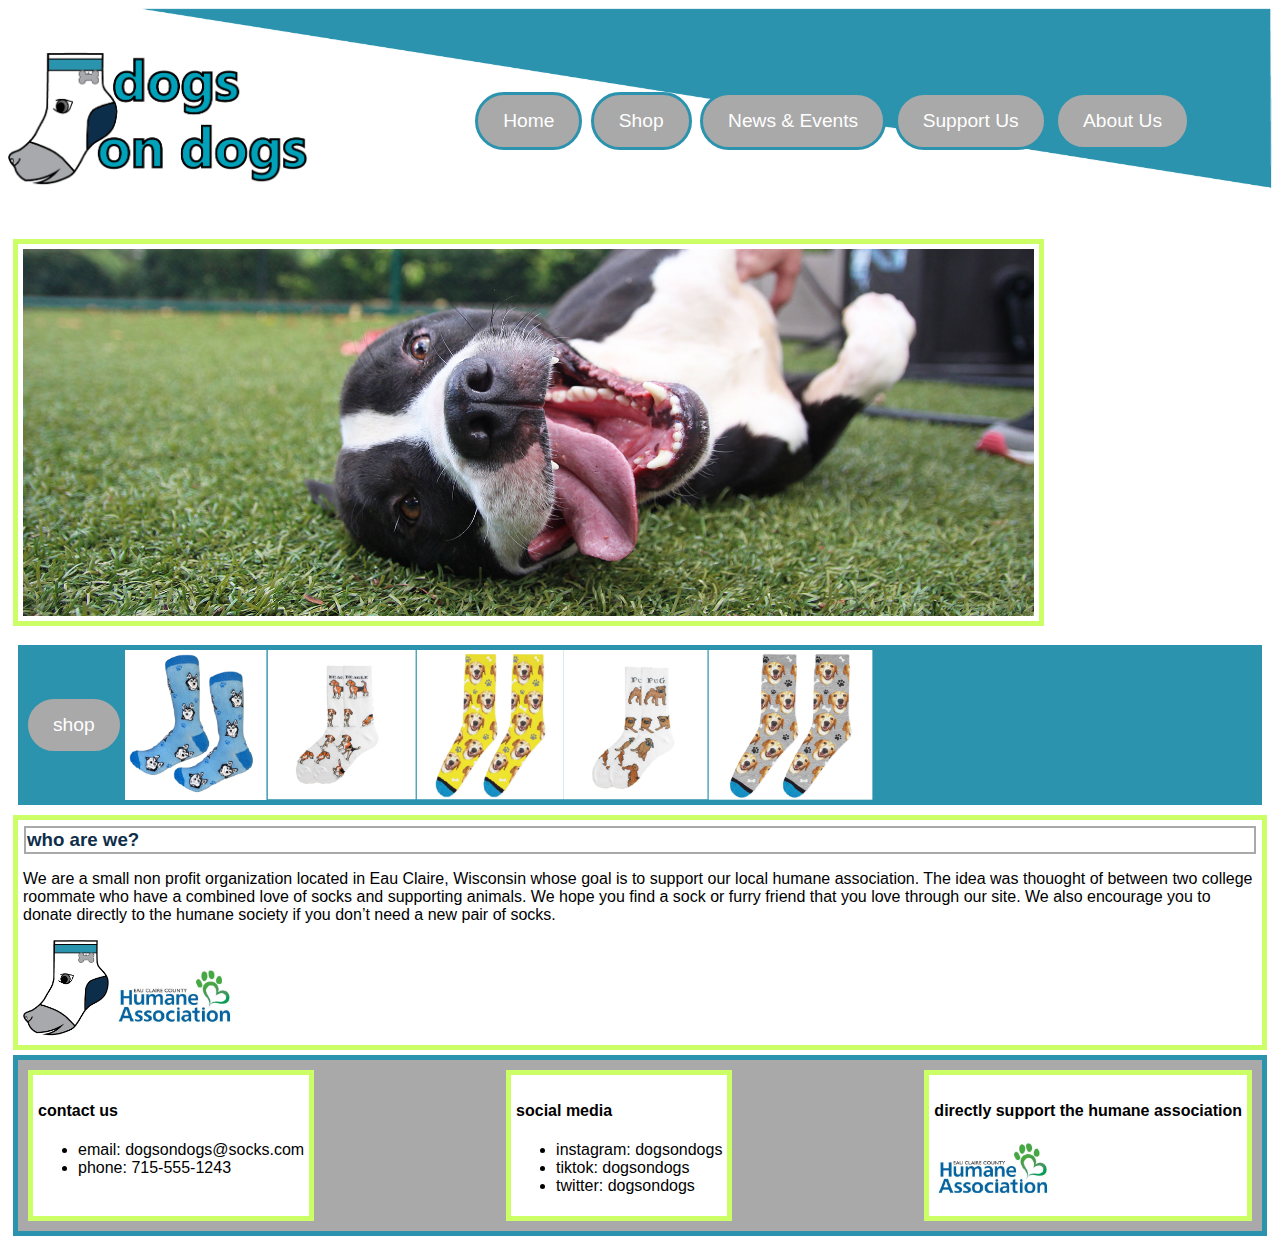
<file: index.html>
<!DOCTYPE html>
<html lang="en">
<head>
  <meta charset="UTF-8">
  <meta name="viewport" content="width=device-width, initial-scale=1.0">
  <link rel="stylesheet" href="styles.css">
  <link rel="icon" type="image/png" sizes="32x32" href="images/favicon-32x32.png">
<link rel="icon" type="image/png" sizes="16x16" href="images/favicon-16x16.png">
<link rel="manifest" href="images/site.webmanifest">
<link rel="mask-icon" href="images/safari-pinned-tab.svg" color="#5bbad5">
<link rel="shortcut icon" href="images/favicon.ico">
<meta name="msapplication-TileColor" content="#ffc40d">
<meta name="msapplication-config" content="images/browserconfig.xml">
<meta name="theme-color" content="#ffffff">
  <title>Dogs on Dogs </title>
</head>
<body>
  <header>
    <a href="index.html"><img src="images/Dogslogoandtext.png" alt="dogs on dogs Logo" width="300"></a>
    <nav>
        <a href="index.html">Home</a>
        <a href="shop.html">Shop</a>
        <a href="events.html">News & Events</a>
        <a href="support.html">Support Us</a>
        <a href="about.html">About Us</a>
    </nav>
  </header>

  <main class="index">
    <div id="dogpic"><img src="images/dog1.jpg" alt="dog with ball" width="80%"></div>
    <div id="shopindex"> 
        <a href="shop.html">shop</a>
        <img src="images/sock1.png" alt="dog sock" height="150rem">
        <img src="images/sock2.png" alt="dog sock" height="150rem">
        <img src="images/sock3.png" alt="dog sock" height="150rem">
        <img src="images/sock4.png" alt="dog sock" height="150rem">
        <img src="images/sock5.png" alt="dog sock" height="150rem">
    </div>
    <div id="whoareindex">
        <h3>who are we?</h3>
        <p>We are a small non profit organization located in Eau Claire, Wisconsin whose goal is to support our local humane association. The idea was thouoght of between two college roommate who have a combined love of socks and supporting animals. We hope you find a sock or furry friend that you love through our site. We also encourage you to donate directly to the humane society if you don’t need a new pair of socks.</p>
        <img src="images/Dogslogo.png" alt="dogs on dogs Logo" width="7%">
        <img src="images/Humaneassociation.png" alt="humane association Logo" width="10%">

    </div>
</main>

<footer>
    <section>
        <div id="contactfooter">
            <h4>contact us</h4>
        <ul>
            <li>email: dogsondogs@socks.com</li>
            <li>phone: 715-555-1243</li>
            </ul>
        </div>
        <div id="socialfooter">
            <h4>social media</h4>
        <ul>
            <li>instagram: dogsondogs</li>
            <li>tiktok: dogsondogs</li>
            <li>twitter: dogsondogs</li>
        </ul>
        </div>
        <div id="supportfooter">
            <h4>directly support the humane association</h4>
            <a href="https://www.eccha.org/donate/donate.phtml"><img src="images/Humaneassociation.png" alt="humane association Logo" width="120"></a>
        </div>
    </section>
  </footer>
</body>
</html>
</file>
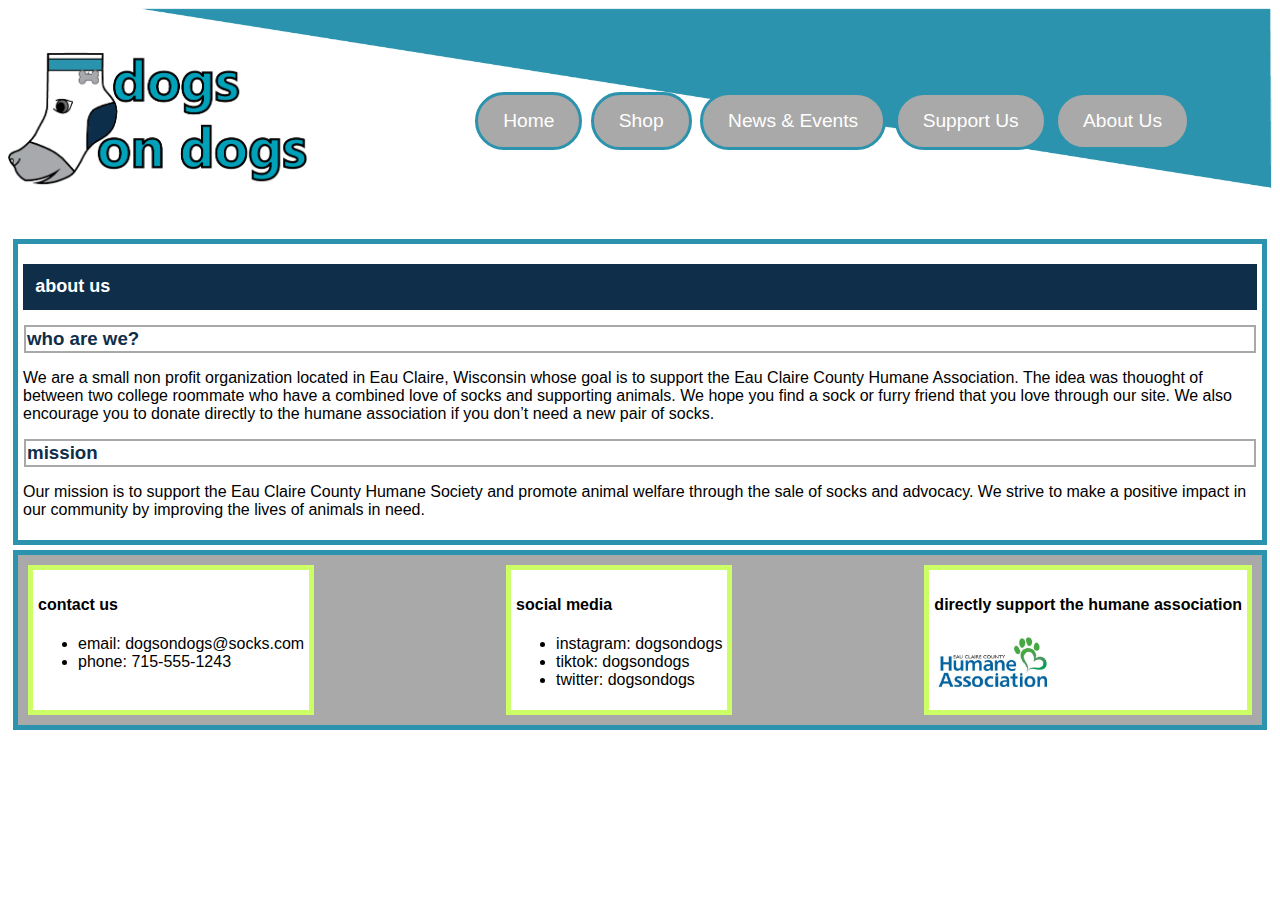
<file: about.html>
<!DOCTYPE html>
<html lang="en">
<head>
  <meta charset="UTF-8">
  <meta name="viewport" content="width=device-width, initial-scale=1.0">
  <link rel="stylesheet" href="styles.css">
  <link rel="icon" type="image/png" sizes="32x32" href="images/favicon-32x32.png">
<link rel="icon" type="image/png" sizes="16x16" href="images/favicon-16x16.png">
<link rel="manifest" href="images/site.webmanifest">
<link rel="mask-icon" href="images/safari-pinned-tab.svg" color="#5bbad5">
<link rel="shortcut icon" href="images/favicon.ico">
<meta name="msapplication-TileColor" content="#ffc40d">
<meta name="msapplication-config" content="images/browserconfig.xml">
<meta name="theme-color" content="#ffffff">
  <title>Dogs on Dogs </title>
</head>
<body>
  <header>
    <a href="index.html"><img src="images/Dogslogoandtext.png" alt="dogs on dogs Logo" width="300"></a>
    <nav>
        <a href="index.html">Home</a>
        <a href="shop.html">Shop</a>
        <a href="events.html">News & Events</a>
        <a href="support.html">Support Us</a>
        <a href="about.html">About Us</a>
    </nav>
  </header>

  <main class="about">
    <div id="aboutus">
        <h2>about us</h2>
        <h3>who are we?</h3>
        <p>We are a small non profit organization located in Eau Claire, Wisconsin whose goal is to support the Eau Claire County Humane Association. The idea was thouoght of between two college roommate who have a combined love of socks and supporting animals. We hope you find a sock or furry friend that you love through our site. We also encourage you to donate directly to the humane association if you don’t need a new pair of socks.</p>
        <h3>mission</h3>
        <p>Our mission is to support the Eau Claire County Humane Society and promote animal welfare through the sale of socks and advocacy. We strive to make a positive impact in our community by improving the lives of animals in need.</p>
    </div>
  </main>

  <footer>
    <section>
        <div id="contactfooter">
            <h4>contact us</h4>
        <ul>
            <li>email: dogsondogs@socks.com</li>
            <li>phone: 715-555-1243</li>
            </ul>
        </div>
        <div id="socialfooter">
            <h4>social media</h4>
        <ul>
            <li>instagram: dogsondogs</li>
            <li>tiktok: dogsondogs</li>
            <li>twitter: dogsondogs</li>
        </ul>
        </div>
        <div id="supportfooter">
            <h4>directly support the humane association</h4>
            <a href="https://www.eccha.org/donate/donate.phtml"><img src="images/Humaneassociation.png" alt="humane association Logo" width="120"></a>
        </div>
    </section>
  </footer>
</body>
</html>
</file>
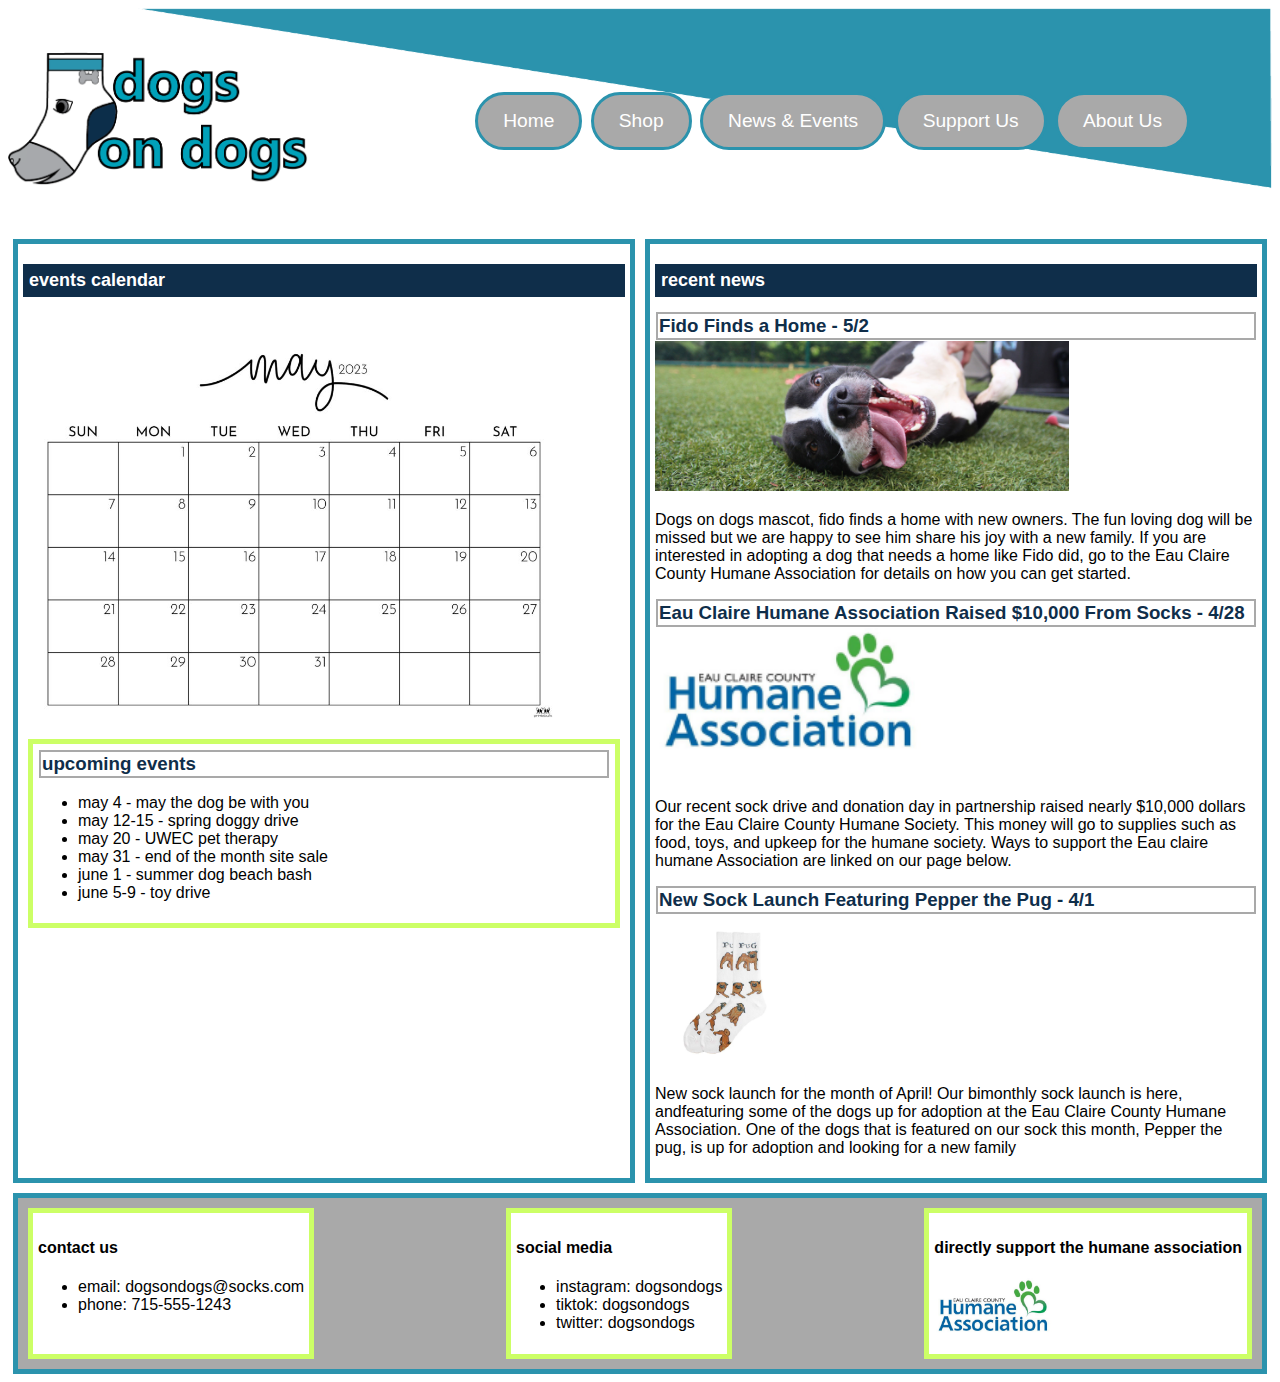
<file: events.html>
<!DOCTYPE html>
<html lang="en">
<head>
  <meta charset="UTF-8">
  <meta name="viewport" content="width=device-width, initial-scale=1.0">
  <link rel="stylesheet" href="styles.css">
  <link rel="icon" type="image/png" sizes="32x32" href="images/favicon-32x32.png">
<link rel="icon" type="image/png" sizes="16x16" href="images/favicon-16x16.png">
<link rel="manifest" href="images/site.webmanifest">
<link rel="mask-icon" href="images/safari-pinned-tab.svg" color="#5bbad5">
<link rel="shortcut icon" href="images/favicon.ico">
<meta name="msapplication-TileColor" content="#ffc40d">
<meta name="msapplication-config" content="images/browserconfig.xml">
<meta name="theme-color" content="#ffffff">
  <title>Dogs on Dogs </title>
</head>
<body>
  <header>
    <a href="index.html"><img src="images/Dogslogoandtext.png" alt="dogs on dogs Logo" width="300"></a>
    <nav>
        <a href="index.html">Home</a>
        <a href="shop.html">Shop</a>
        <a href="events.html">News & Events</a>
        <a href="support.html">Support Us</a>
        <a href="about.html">About Us</a>
    </nav>
  </header>
  <main class="events">
    <div class="calendar">
        <h2>events calendar</h2>
        <img src="images/maycalendar.jpg" alt="may 2023 calendar" width="90%">
        <div id="upcomingevents">
            <h3>upcoming events</h3>
            <ul>
                <li>may 4 - may the dog be with you</li>
                <li>may 12-15 - spring doggy drive</li> 
                <li>may 20 - UWEC pet therapy</li>
                <li>may 31 - end of the month site sale</li>
                <li>june 1 - summer  dog beach bash</li>
                <li>june 5-9 - toy drive</li>
            </ul>
        </div>
        </div>
        <div id="recentnews">
            <h2>recent news</h2>
            <section>
                <h3>Fido Finds a Home - 5/2</h3>
                <img src="images/dog1.jpg" alt="dog" height="150rem">
                <p>Dogs on dogs mascot, fido finds a home with new owners. The fun loving dog will be missed but we are happy to see him share his joy with a new family. If you are interested in adopting a dog that needs a home like Fido did, go to the Eau Claire County Humane Association for details on how you can get started. </p>
            </section>
            <section>
                <h3>Eau Claire Humane Association Raised $10,000 From Socks - 4/28</h3>
                <img src="images/Humaneassociation.png" alt="humane association logo"  height="150rem">
                <p>Our recent sock drive and donation day in  partnership raised nearly $10,000 dollars for the Eau Claire County Humane Society. This money will go to supplies such as food, toys, and upkeep for the humane society. Ways to support the Eau claire humane Association are linked on our page below.</p>
            </section>
            <section>
                <h3>New Sock Launch Featuring Pepper the Pug - 4/1</h3>
                <img src="images/sock4.png" alt="dog"  height="150rem">
                <p>New sock launch for the month of April! Our bimonthly sock launch is here, andfeaturing some of the dogs up for adoption at the Eau Claire County Humane Association. One of the dogs that is featured on our sock this month, Pepper the pug, is up for adoption and looking for a new family</p>
            </section>
        </div>
  </main>

  <footer>
    <section>
        <div id="contactfooter">
            <h4>contact us</h4>
        <ul>
            <li>email: dogsondogs@socks.com</li>
            <li>phone: 715-555-1243</li>
            </ul>
        </div>
        <div id="socialfooter">
            <h4>social media</h4>
        <ul>
            <li>instagram: dogsondogs</li>
            <li>tiktok: dogsondogs</li>
            <li>twitter: dogsondogs</li>
        </ul>
        </div>
        <div id="supportfooter">
            <h4>directly support the humane association</h4>
            <a href="https://www.eccha.org/donate/donate.phtml"><img src="images/Humaneassociation.png" alt="humane association Logo" width="120"></a>
        </div>
    </section>
  </footer>
</body>
</html>
</file>
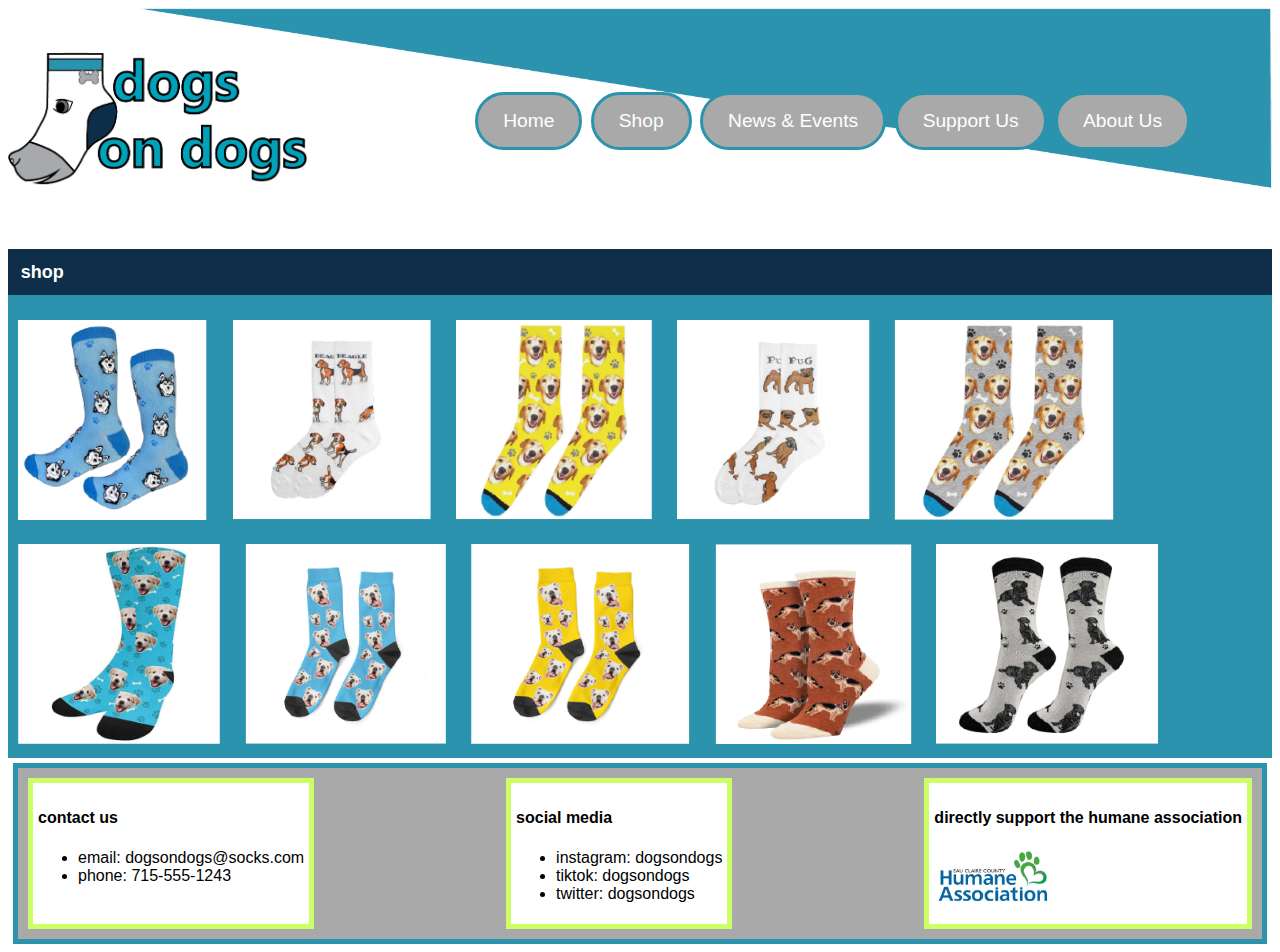
<file: shop.html>
<!DOCTYPE html>
<html lang="en">
<head>
  <meta charset="UTF-8">
  <meta name="viewport" content="width=device-width, initial-scale=1.0">
  <link rel="stylesheet" href="styles.css">
  <link rel="icon" type="image/png" sizes="32x32" href="images/favicon-32x32.png">
<link rel="icon" type="image/png" sizes="16x16" href="images/favicon-16x16.png">
<link rel="manifest" href="images/site.webmanifest">
<link rel="mask-icon" href="images/safari-pinned-tab.svg" color="#5bbad5">
<link rel="shortcut icon" href="images/favicon.ico">
<meta name="msapplication-TileColor" content="#ffc40d">
<meta name="msapplication-config" content="images/browserconfig.xml">
<meta name="theme-color" content="#ffffff">
  <title>Dogs on Dogs </title>
</head>
<body>
  <header>
    <a href="index.html"><img src="images/Dogslogoandtext.png" alt="dogs on dogs Logo" width="300"></a>
    <nav>
        <a href="index.html">Home</a>
        <a href="shop.html">Shop</a>
        <a href="events.html">News & Events</a>
        <a href="support.html">Support Us</a>
        <a href="about.html">About Us</a>
    </nav>
  </header>

  <main class="shop">
    <div id="shop">
        <h2>shop</h2> 
        <img src="images/sock1.png" alt="dog sock" height="200rem">
        <img src="images/sock2.png" alt="dog sock" height="200rem">
        <img src="images/sock3.png" alt="dog sock" height="200rem">
        <img src="images/sock4.png" alt="dog sock" height="200rem">
        <img src="images/sock5.png" alt="dog sock" height="200rem">
        <img src="images/sock6.png" alt="dog sock" height="200rem">
        <img src="images/sock7.png" alt="dog sock" height="200rem">
        <img src="images/sock8.png" alt="dog sock" height="200rem">
        <img src="images/sock9.png" alt="dog sock" height="200rem">
        <img src="images/sock10.png" alt="dog sock" height="200rem">
    </div>
  </main>

  <footer>
    <section>
        <div id="contactfooter">
            <h4>contact us</h4>
        <ul>
            <li>email: dogsondogs@socks.com</li>
            <li>phone: 715-555-1243</li>
            </ul>
        </div>
        <div id="socialfooter">
            <h4>social media</h4>
        <ul>
            <li>instagram: dogsondogs</li>
            <li>tiktok: dogsondogs</li>
            <li>twitter: dogsondogs</li>
        </ul>
        </div>
        <div id="supportfooter">
            <h4>directly support the humane association</h4>
            <a href="https://www.eccha.org/donate/donate.phtml"><img src="images/Humaneassociation.png" alt="humane association Logo" width="120"></a>
        </div>
    </section>
  </footer>
</body>
</html>
</file>
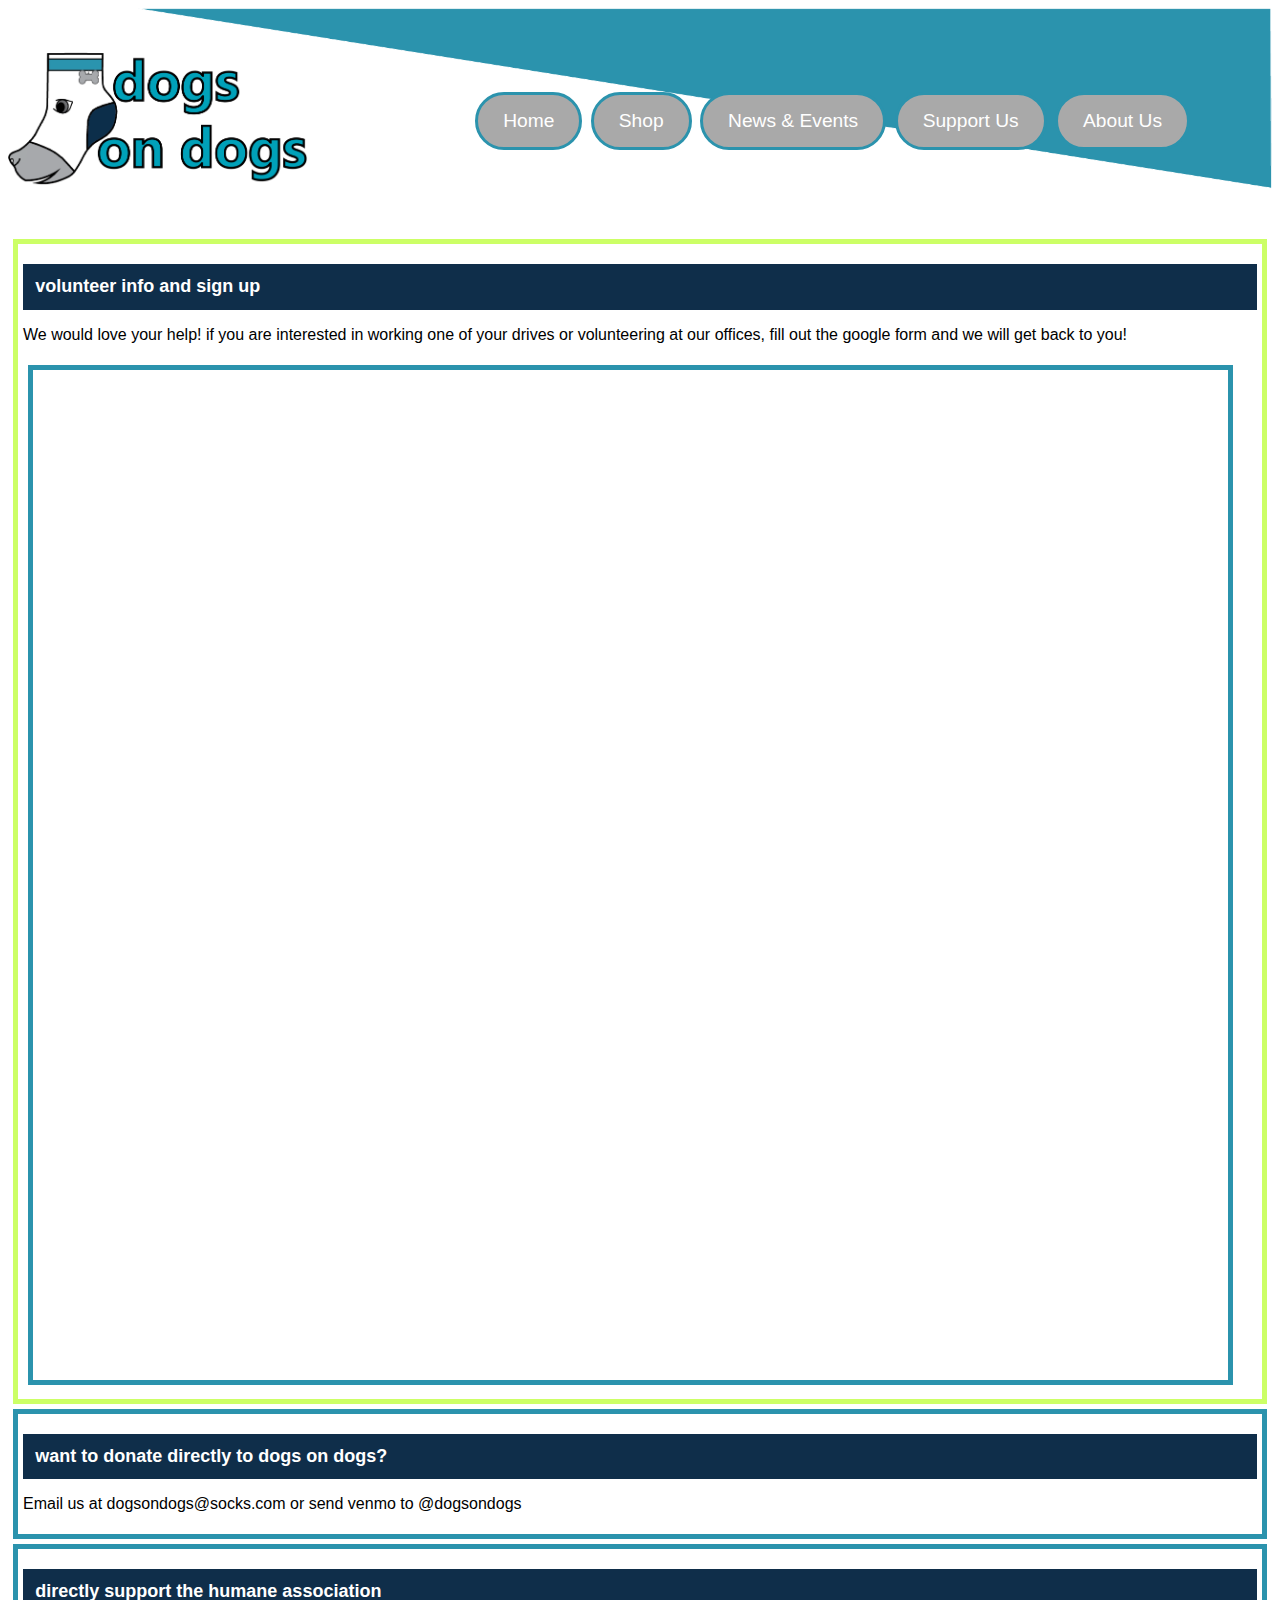
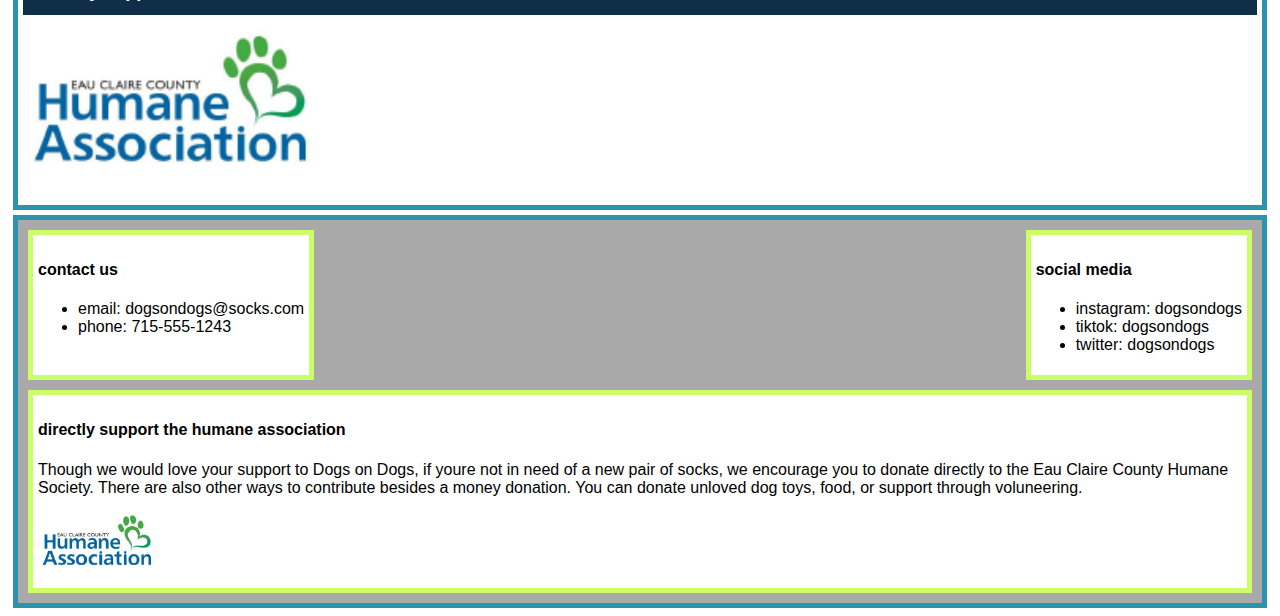
<file: support.html>
<!DOCTYPE html>
<html lang="en">
<head>
  <meta charset="UTF-8">
  <meta name="viewport" content="width=device-width, initial-scale=1.0">
  <link rel="stylesheet" href="styles.css">
  <link rel="apple-touch-icon" sizes="180x180" href="images/apple-touch-icon.png">
<link rel="icon" type="image/png" sizes="32x32" href="images/favicon-32x32.png">
<link rel="icon" type="image/png" sizes="16x16" href="images/favicon-16x16.png">
<link rel="manifest" href="images/site.webmanifest">
<link rel="mask-icon" href="images/safari-pinned-tab.svg" color="#5bbad5">
<link rel="shortcut icon" href="images/favicon.ico">
<meta name="msapplication-TileColor" content="#ffc40d">
<meta name="msapplication-config" content="images/browserconfig.xml">
<meta name="theme-color" content="#ffffff">
  <title>Dogs on Dogs </title>
</head>
<body>
  <header>
    <a href="index.html"><img src="images/Dogslogoandtext.png" alt="dogs on dogs Logo" width="300"></a>
    <nav>
        <a href="index.html">Home</a>
        <a href="shop.html">Shop</a>
        <a href="events.html">News & Events</a>
        <a href="support.html">Support Us</a>
        <a href="about.html">About Us</a>
    </nav>
  </header>

  <main class="support">
    <div id="volunteerinfo">
        <h2>volunteer info and sign up</h2>
        <p>We would love your help! if you are interested in working one of your drives or volunteering at our offices, fill out the google form and we will get back to you!</p>
        <iframe src="https://docs.google.com/forms/d/e/1FAIpQLSdB3rTUECv7ggqj1HwOexRFIIZWsaroPPZ-5_QI6BWF3WIIiA/viewform?embedded=true" width="96%" height="1000" frameborder="0" marginheight="0" marginwidth="0">Loading…</iframe>
  </div>
    <div class="donatepls">
        <h2>want to donate directly to dogs on dogs?</h2>
        <p>Email us at dogsondogs@socks.com or send venmo to @dogsondogs</p>
    </div>
    <div class="donatepls">
        <h2>directly support the humane association</h4>
        <a href="https://www.eccha.org/donate/donate.phtml"><img src="images/Humaneassociation.png" alt="humane association Logo" width="300rem"></a>
    </div>
  </main>

  <footer>
    <section>
        <div id="contactfooter">
            <h4>contact us</h4>
        <ul>
            <li>email: dogsondogs@socks.com</li>
            <li>phone: 715-555-1243</li>
            </ul>
        </div>
        <div id="socialfooter">
            <h4>social media</h4>
        <ul>
            <li>instagram: dogsondogs</li>
            <li>tiktok: dogsondogs</li>
            <li>twitter: dogsondogs</li>
        </ul>
        </div>
        <div id="supportfooter">
            <h4>directly support the humane association</h4>
            <p>Though we would love your support to Dogs on Dogs, if youre not in need of a new pair of socks, we encourage you to donate directly to the Eau Claire County Humane Society. There are also other ways to contribute besides a money donation. You can donate unloved dog toys, food, or support through voluneering.</p>
            <a href="https://www.eccha.org/donate/donate.phtml"><img src="images/Humaneassociation.png" alt="humane association Logo" width="120"></a>
        </div>
    </section>
  </footer>
</body>
</html>
</file>
<file: styles.css>
html{font: 1em sans-serif;}
 footer>section {
    display: flex;
    justify-content: space-between;
    flex-wrap: wrap;
  }
  header {
    display: flex;
    justify-content: space-between;
    align-items: center;
    background-image: url(images/navbackground.png); background-repeat: no-repeat;background-size: 90% 80%; background-position-x: right;
  }
  
  header>img, h1 {
    justify-self: flex-start;
  }
  
  header>nav {
    justify-self: flex-end;
    margin: 2rem;
    padding: 3rem;
  }
header>nav>a {
    background-color: #a9a9a9;
    padding: 15px 25px;
    color: white;
    text-align: center;
    text-decoration: none;
    display: inline-block;
    margin: 4px 2px; font-size: larger;
    border: 3px solid #2b93ad;
border-radius: 30px;}
header>nav>a:hover{color: black;background-color: #ccff66;}
#dogpic>img{border: solid 5px #ccff66;margin: 5px;padding: 5px;}
#shopindex{background-color: #2b93ad;margin: 10px;padding: 5px;display: flex;align-items: center;}
main>#shopindex>a{    background-color: #a9a9a9;
    padding: 15px 25px;
    color: white;
    margin: 4px 2px; font-size: larger;
    border: 3px solid #2b93ad;
    text-decoration: none;
border-radius: 30px;}
#shopindex>a:hover{color: black;background-color: #ccff66;}
#whoareindex{border: solid 5px #ccff66;margin: 5px;padding: 5px;}
footer{border: solid 5px #2b93ad;margin: 5px;padding: 5px; background-color: #a9a9a9;}
#contactfooter,#socialfooter,#supportfooter{border: solid 5px #ccff66;margin: 5px;padding: 5px; background-color: white;}
footer>img{border: solid 5px #a9a9a9;margin: 5px;padding: 5px;}
#shop{background-color: #2b93ad; justify-content: space-around; flex-wrap: wrap;}
#shop>img{align-items: center; margin: 5px; padding: 5px;}
h2{ background-color: #0f2e4a;padding: 1%;color: white; font-size: large;}
#upcomingevents{border: solid 5px #ccff66;margin: 5px;padding: 5px;}
.calendar{border: solid 5px #2b93ad;margin: 5px;padding: 5px; width: 50%;}
#recentnews{width: 50%;border: solid 5px #2b93ad;margin: 5px;padding: 5px;}
.events{display: flex;}
h3{color: #0f2e4a; border: #a9a9a9 2px solid; margin: 1px; padding: 1px;}
.donatepls{border: solid 5px #2b93ad;margin: 5px;padding: 5px;}
#volunteerinfo{border: solid 5px #ccff66;margin: 5px;padding: 5px;}
#volunteerinfo>iframe{border: solid 5px #2b93ad;margin: 5px;padding: 5px;}
#aboutus{border: solid 5px #2b93ad;margin: 5px;padding: 5px;}
@media (max-width: 960px) {
    nav { display: none; }
    nav{ display: inline-block; }
    main{flex-wrap: wrap;}
    .calendar,#recentnews{width: 100%;}
    #shopindex{flex-wrap: wrap;}}
</file>
